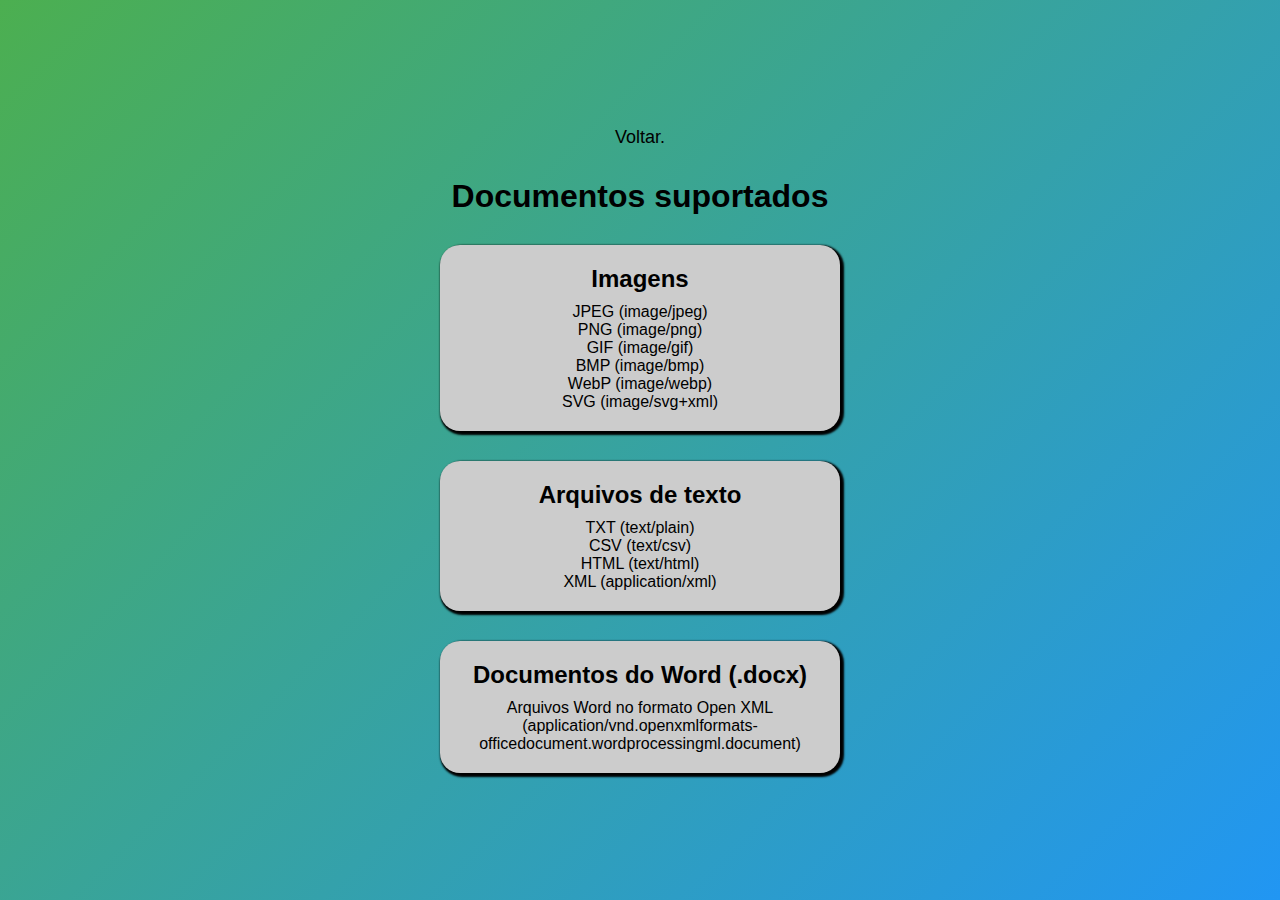
<file: suportados.html>
<!DOCTYPE html>
<html lang="pt-br">

<head>
    <meta charset="UTF-8">
    <meta name="viewport" content="width=device-width, initial-scale=1.0">
    <link rel="stylesheet" href="./css/suportados.css">
    <title>Documentos suportados</title>
</head>

<body>

    <div class="container_pai">

        <a href="./index.html">Voltar.</a>

        <h1>Documentos suportados</h1>

        <div>

            <h2>Imagens</h2>

            <ul>
                <li>JPEG (image/jpeg)</li>
                <li>PNG (image/png)</li>
                <li>GIF (image/gif)</li>
                <li>BMP (image/bmp)</li>
                <li>WebP (image/webp)</li>
                <li>SVG (image/svg+xml)</li>
            </ul>

        </div>

        <div>

            <h2>Arquivos de texto</h2>

            <ul>
                <li>TXT (text/plain)</li>
                <li>CSV (text/csv)</li>
                <li>HTML (text/html)</li>
                <li>XML (application/xml)</li>
            </ul>

        </div>

        <div>

            <h2>Documentos do Word (.docx)</h2>

            <ul>
                <li>Arquivos Word no formato Open XML
                    (application/vnd.openxmlformats-officedocument.wordprocessingml.document)</li>
            </ul>

        </div>

    </div>

</body>

</html>
</file>
<file: css/suportados.css>
* {
    margin: 0;
    padding: 0;
    box-sizing: border-box;
}

body {
    display: flex;
    justify-content: center;
    flex-direction: column;
    gap: 50px;
    align-items: center;
    min-height: 100vh;
    background: linear-gradient(135deg, #4CAF50, #2196F3);
    font-family: 'Gill Sans', 'Gill Sans MT', Calibri, 'Trebuchet MS', sans-serif;
}

.container_pai {
    display: flex;
    flex-direction: column;
    text-align: center;
    gap: 30px;
}

.container_pai div {
    background-color: #cccccc;
    padding: 20px;
    border-radius: 20px;
    width: 400px;
    box-shadow: 2px 2px 2px 2px black;
}

.container_pai div ul {
    list-style: none;
}

.container_pai div h2 {
    margin-bottom: 10px;
}

a {
    text-decoration: none;
    font-size: large;
    color: #000000;

}

a:hover {
    text-decoration: underline;
}
</file>
